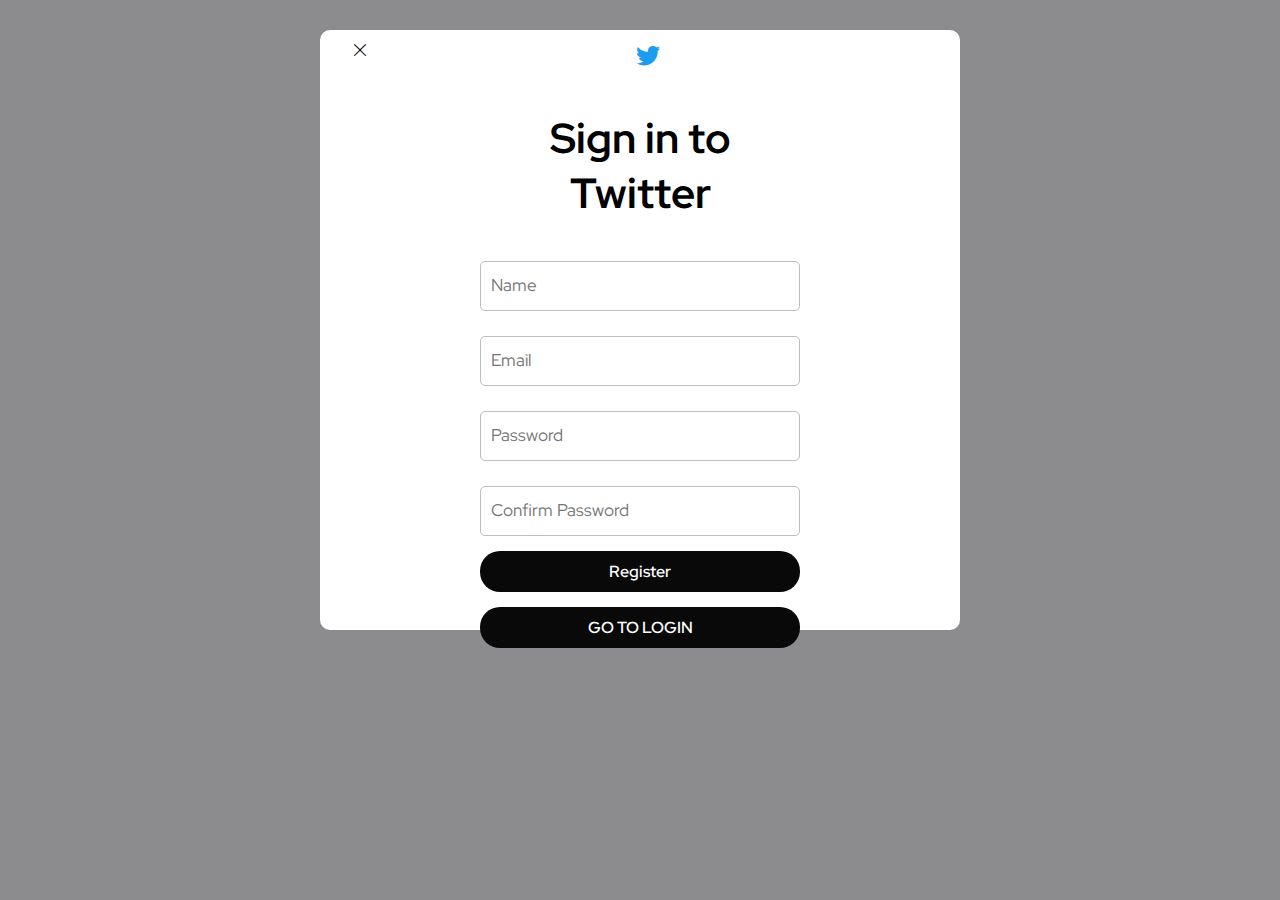
<file: index.html>
<!DOCTYPE html>
<html>

<head>
	<title>Form validation</title>
	<meta charset="UTF-8">
	<meta name="viewport" content="width=device-width, initial-scale=1.0">
	<link rel="stylesheet" href="https://cdnjs.cloudflare.com/ajax/libs/font-awesome/4.7.0/css/font-awesome.min.css">
	<link rel="stylesheet" href="css/style.css">
	<link rel="stylesheet" href="https://cdn.jsdelivr.net/npm/bootstrap-icons@1.10.5/font/bootstrap-icons.css">
	<link href="https://fonts.googleapis.com/css2?family=Red+Hat+Display&display=swap" rel="stylesheet">


</head>

<body>
	<section id="twitter-login">
		<div class="container">
			<div class="header">
				<div class="header-icon1">
					<i class="bi bi-x-lg"></i>
				</div>
				<div class="header-icon2">
					<i class="bi bi-twitter"></i>
				</div>
			</div>
			<div class="card">
				<div class="heading">
					<h1>Sign in to Twitter</h1>
				</div>
				<div class="input-1">
					<input type="text" placeholder="Name" class="page" id="first-name" required>
				</div>
				<div class="content">
					<p>Please enter your name!</p>
				</div>

				<div class="input-1">
					<input type="email" placeholder="Email" class="page" required>
				</div>
				<div class="content">
					<p>Please enter your email!</p>
				</div>

				<div class="input-1" >
					<input type="password" placeholder="Password" class="page" id="pass" required>
				</div>
				<div class="content">

					<p>Please enter your password!</p>
				</div>
				<div class="content">

					<p>Empty space not allowed in password</p>
				</div>
				<div class="content"><p>Your password contains 8 characters</p></div>
				<div class="input-1" >
					<input type="password" placeholder="Confirm Password" id="cp" class="page">
				</div>
				<div class="content">
					<p>Please Enter Your Password </p>
				</div>
				<div class="content">
					<p>Password does not match!</p>
				</div>

				<div class="sign-button" id="btn">
					<a href="#">Register</a>
				</div>
                
                <div class="content"><p>Registration Completed</p></div>
                <div class="sign-button" id="btn">
					<a href="login.html" target="_blank">GO TO LOGIN</a>
				</div>
			</div>
		</div>
	</section>

		<script src="js/main.js"></script>
</body>

</html>
</file>
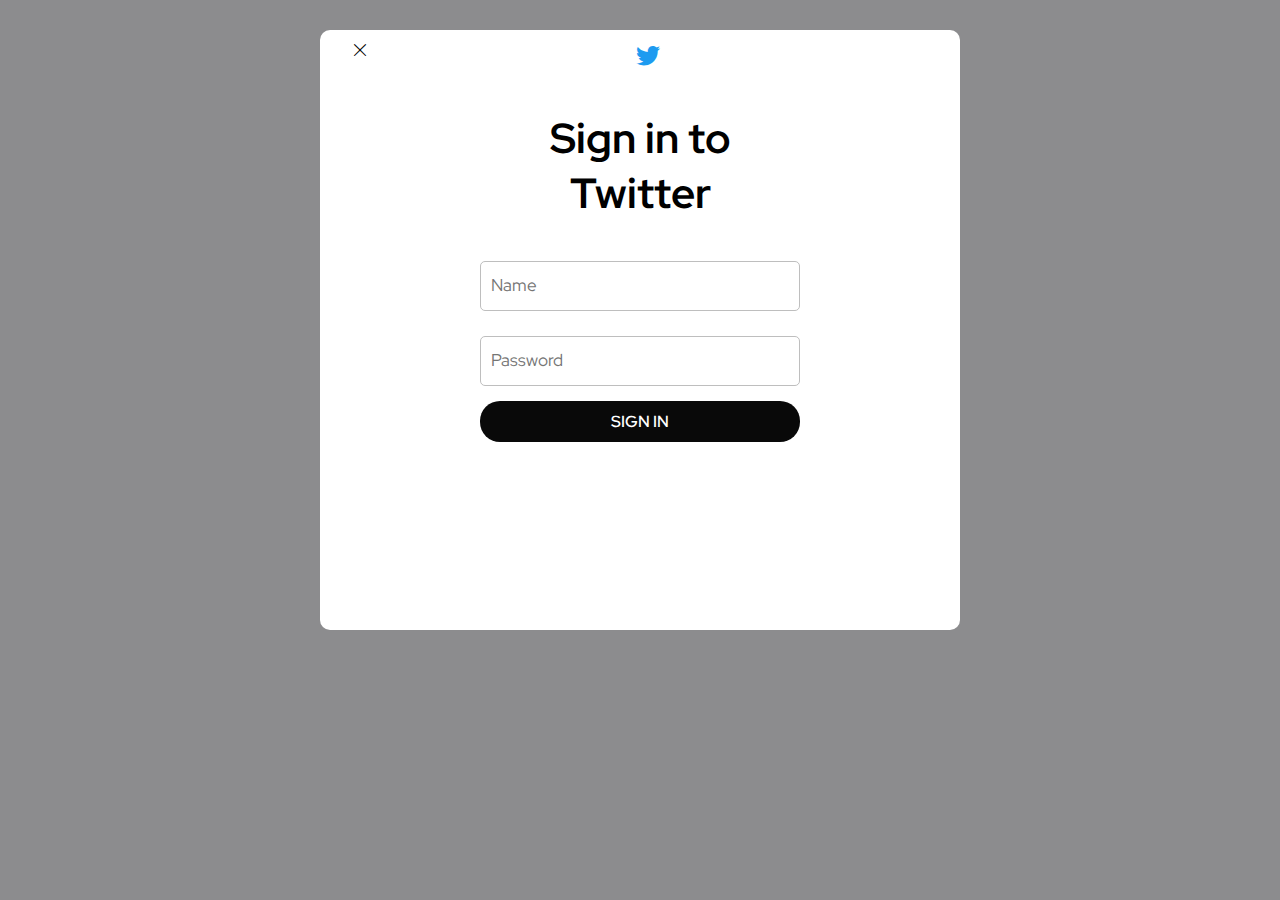
<file: login.html>
<!DOCTYPE html>
<html>

<head>
	<title>Form validation</title>
	<meta charset="UTF-8">
	<meta name="viewport" content="width=device-width, initial-scale=1.0">
	<link rel="stylesheet" href="https://cdnjs.cloudflare.com/ajax/libs/font-awesome/4.7.0/css/font-awesome.min.css">
	<link rel="stylesheet" href="css/style.css">
	<link rel="stylesheet" href="https://cdn.jsdelivr.net/npm/bootstrap-icons@1.10.5/font/bootstrap-icons.css">
	<link href="https://fonts.googleapis.com/css2?family=Red+Hat+Display&display=swap" rel="stylesheet">


</head>

<body>
	<section id="twitter-login">
		<div class="container">
			<div class="header">
				<div class="header-icon1">
					<i class="bi bi-x-lg"></i>
				</div>

				<div class="header-icon2">
					<i class="bi bi-twitter"></i>
				</div>
			</div>
			<div class="card">
				<div class="heading">
					<h1>Sign in to Twitter</h1>
				</div>



				<div class="input-1">
					<input type="text" placeholder="Name" class="ft-name" id="log-name">
				</div>
				<div class="input-1" >
					<input type="password" placeholder="Password"  class="password" id="pass">
				</div>
			
								
				<div class="sign-button" id="btn">
					<a href="#" target="_blank">SIGN IN</a>
				</div>
                
				<div class="content"><p>Incorrect User Name or  Password  !</p></div>
			</div>
		</div>
	</section>

		<script>
            var btn=document.getElementById("btn");
               btn.addEventListener("click",function(e){
                e.preventDefault()
                    
            var one=document.getElementById("log-name");
            var two=one.value;

            var log=document.getElementById("pass");
            var login=log.value;

            var set=localStorage.getItem("Name");
            var get=localStorage.getItem("password");

                if(set==two&&get==login){
                    location.href="https://twitter.com/login";
                }
                else{
                    btn.nextElementSibling.classList.add("view");
                }

               })



            

        </script>
</body>

</html>
</file>
<file: css/style.css>
* {
	padding: 0;
	margin: 0;
	box-sizing: border-box;
	font-family: 'Red Hat Display', sans-serif;

}

@media (min-width:320px) {

	.card {
		width: 85%;
		margin: auto;
	}

	.container {
		width: 90%;
		margin: auto;
	}

	.heading {
		font-size: 0.9rem;
	}
}

@media (min-width:620px) {
	body {
		background-color: #8C8C8E;
	}

	.card {
		width: 50%;
		margin: auto;
	}

	.container {
		background-color: #ffff;
		width: 70%;
		margin: auto;
		border-radius: 10px;
		height: 600px;
		margin-top: 20%;


	}

	.heading {
		font-size: 1.3rem;
	}
}

@media (min-width:960px) {
	body {
		background-color: #8C8C8E;
	}

	.card {
		width: 50%;
		margin: auto;
	}

	.container {
		background-color: #ffff;
		width: 50%;
		margin: auto;
		border-radius: 10px;
		height: 600px;
		margin-top: 30px;
	}

	.heading {
		font-size: 1.3rem;
	}

}

.header {
	display: flex;
	width: 90%;
	margin: auto;
	padding-top: 10px;
}

.header-icon2 {
	margin: auto;
	font-size: 1.5rem;
	color: rgb(29, 155, 240);
	padding-bottom: 20px;
}

a {
	text-decoration: none;
}

.heading {
	padding: 20px 0 15px 0;
    text-align:center;
}

.signin-google {
	display: flex;
	gap: 10px;
	padding: 10px 25px;
	border: 1px solid #BEBEBE;
	text-align: center;
	color: #484848;
	border-radius: 20px;
	justify-content: center;
}

.signin-apple {
	display: flex;
	gap: 10px;
	padding: 10px 25px;
	border: 1px solid #BEBEBE;
	text-align: center;
	color: #484848;
	border-radius: 20px;
	justify-content: center;
	margin-top: 20px;
	font-weight: 800;
}

.login-or {
	text-align: center;
	position: relative;
	padding: 15px 0;
}

.login-or p::after {
	content: "";
	display: block;
	width: 45%;
	height: 1px;
	color: #BEBEBE;
	background-color: #BEBEBE;
	position: absolute;
	top: 49%;
	left: 2%;
}

.login-or p::before {
	content: "";
	display: block;
	width: 45%;
	height: 1px;
	color: #BEBEBE;
	background-color: #BEBEBE;
	position: absolute;
	top: 49%;
	right: 2%;
}

.input-1 input {
	width: 100%;
	padding: 15px 10px;
	border-radius: 5px;
	border: 1px solid #BEBEBE;
}

.content {
	color: rgb(252, 21, 21);
	display: none;
}

.view {
	display: block;
}

.input-1 {
	margin-top: 25px;
}

::placeholder {
	font-size: 1.05rem;
}

.sign-button {
	padding: 10px 0;
	background-color: #090909;
	border-radius: 20px;
	text-align: center;
	margin-top: 15px;
}

.sign-button a {
	color: #ffff;
	font-weight: 600;
}

.forgot-button {
	padding: 10px 0;
	border-radius: 20px;
	border: 1px solid #BEBEBE;
	text-align: center;
	margin-top: 15px;

}

.forgot-button a {
	color: #484848;
	font-weight: 600;
}

.login-bottom {
	display: flex;
	gap: 10px;
	justify-content: flex-start;
	padding: 35px 0;
}

.login-bottom a {
	color: rgb(29, 155, 240);
	font-weight: 600;
}
</file>
